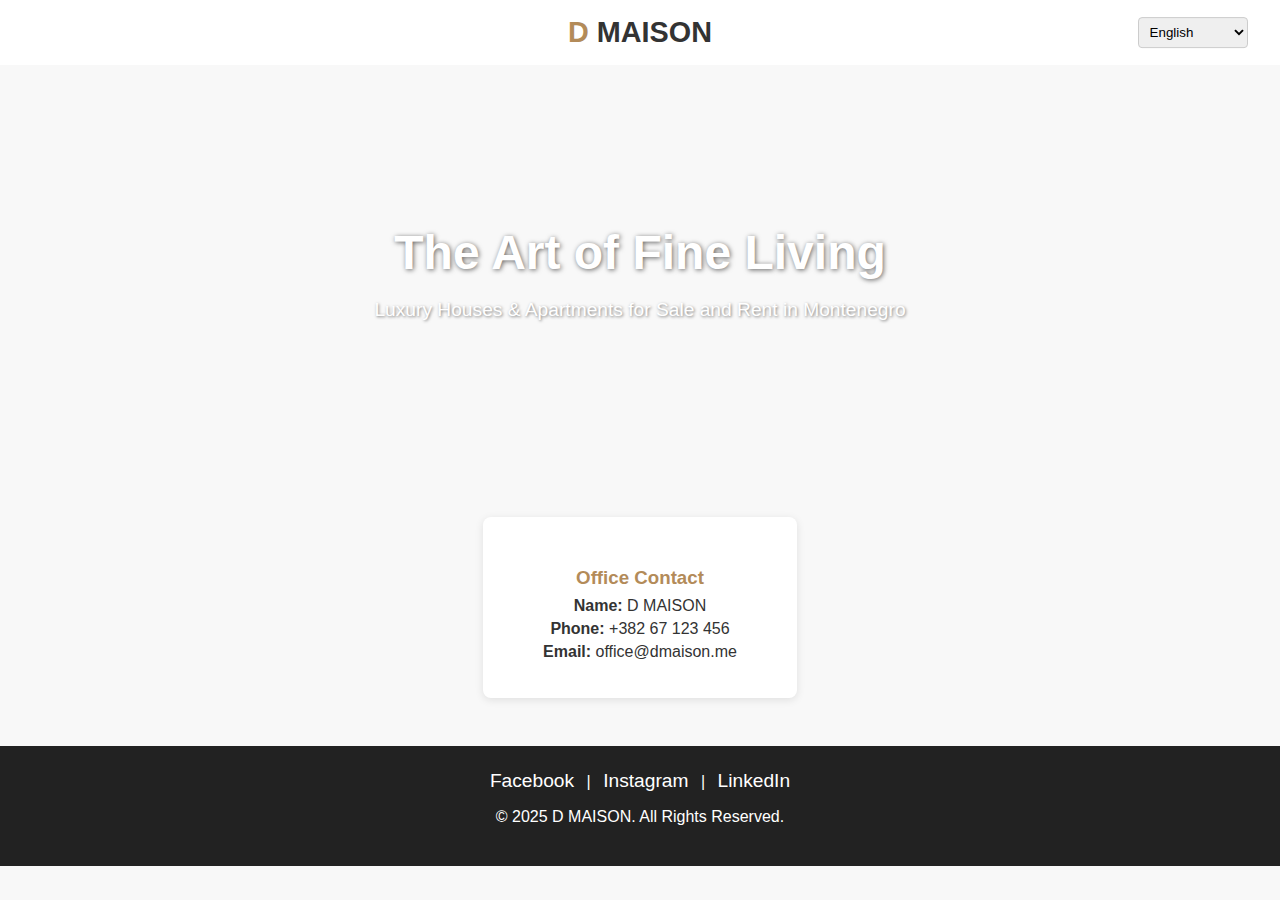
<file: chat.html>
<!DOCTYPE html>
<html lang="en">
<head>
    <meta charset="UTF-8">
    <meta name="viewport" content="width=device-width, initial-scale=1.0">
    <title>D MAISON - The Art of Fine Living</title>
    <style>
        body {
            margin: 0;
            font-family: 'Segoe UI', Tahoma, sans-serif;
            background-color: #f8f8f8;
            color: #333;
        }
        header {
            position: relative;
            background: white;
            padding: 1rem 2rem;
            display: flex;
            justify-content: center;
            align-items: center;
        }
        .logo {
            font-size: 1.8rem;
            font-weight: bold;
            text-align: center;
            color: #333;
        }
        .logo span {
            color: #b38b59;
        }
        .language-switcher {
            position: absolute;
            right: 2rem;
            top: 50%;
            transform: translateY(-50%);
        }
        .language-switcher select {
            padding: 0.4rem;
            border-radius: 4px;
            border: 1px solid #ccc;
        }
        .hero {
            background: url('https://images.unsplash.com/photo-1600585154340-be6161a56a0c?auto=format&fit=crop&w=1950&q=80') no-repeat center center/cover;
            color: white;
            text-align: center;
            padding: 8rem 1rem;
        }
        .hero h1 {
            font-size: 3rem;
            margin-bottom: 0.5rem;
            text-shadow: 1px 1px 5px rgba(0,0,0,0.6);
        }
        .hero p {
            font-size: 1.2rem;
            text-shadow: 1px 1px 3px rgba(0,0,0,0.5);
        }
        .contact-section {
            display: flex;
            flex-wrap: wrap;
            justify-content: center;
            padding: 3rem 1rem;
            gap: 1.5rem;
        }
        .contact-box {
            background: white;
            border-radius: 8px;
            box-shadow: 0 2px 8px rgba(0,0,0,0.1);
            padding: 2rem;
            min-width: 250px;
            text-align: center;
        }
        .contact-box h3 {
            margin-bottom: 0.5rem;
            color: #b38b59;
        }
        .contact-box p {
            margin: 0.3rem 0;
        }
        footer {
            background: #222;
            color: white;
            padding: 1.5rem;
            text-align: center;
        }
        .social-links a {
            color: white;
            margin: 0 0.5rem;
            font-size: 1.2rem;
            text-decoration: none;
        }
        @media(max-width: 768px) {
            .hero h1 {
                font-size: 2rem;
            }
            .hero p {
                font-size: 1rem;
            }
            .contact-section {
                flex-direction: column;
                align-items: center;
            }
        }
    </style>
</head>
<body>

<header>
    <div class="logo"><span>D</span> MAISON</div>
    <div class="language-switcher">
        <select id="lang">
            <option value="en">English</option>
            <option value="me">Montenegrin</option>
            <option value="ru">Russian</option>
        </select>
    </div>
</header>

<section class="hero">
    <h1>The Art of Fine Living</h1>
    <p>Luxury Houses & Apartments for Sale and Rent in Montenegro</p>
</section>

<section class="contact-section">
    <div class="contact-box">
        <h3>Office Contact</h3>
        <p><strong>Name:</strong> D MAISON</p>
        <p><strong>Phone:</strong> +382 67 123 456</p>
        <p><strong>Email:</strong> office@dmaison.me</p>
    </div>
</section>

<footer>
    <div class="social-links">
        <a href="#">Facebook</a> |
        <a href="#">Instagram</a> |
        <a href="#">LinkedIn</a>
    </div>
    <p>&copy; 2025 D MAISON. All Rights Reserved.</p>
</footer>

<script>
    document.getElementById('lang').addEventListener('change', function() {
        const selected = this.value;
        if(selected === 'me') {
            document.querySelector('.hero h1').textContent = "Umjetnost finog življenja";
            document.querySelector('.hero p').textContent = "Luksuzne kuće i apartmani za prodaju i iznajmljivanje u Crnoj Gori";
        } else if(selected === 'ru') {
            document.querySelector('.hero h1').textContent = "Искусство прекрасной жизни";
            document.querySelector('.hero p').textContent = "Роскошные дома и квартиры на продажу и аренду в Черногории";
        } else {
            document.querySelector('.hero h1').textContent = "The Art of Fine Living";
            document.querySelector('.hero p').textContent = "Luxury Houses & Apartments for Sale and Rent in Montenegro";
        }
    });
</script>

</body>
</html>
</file>
